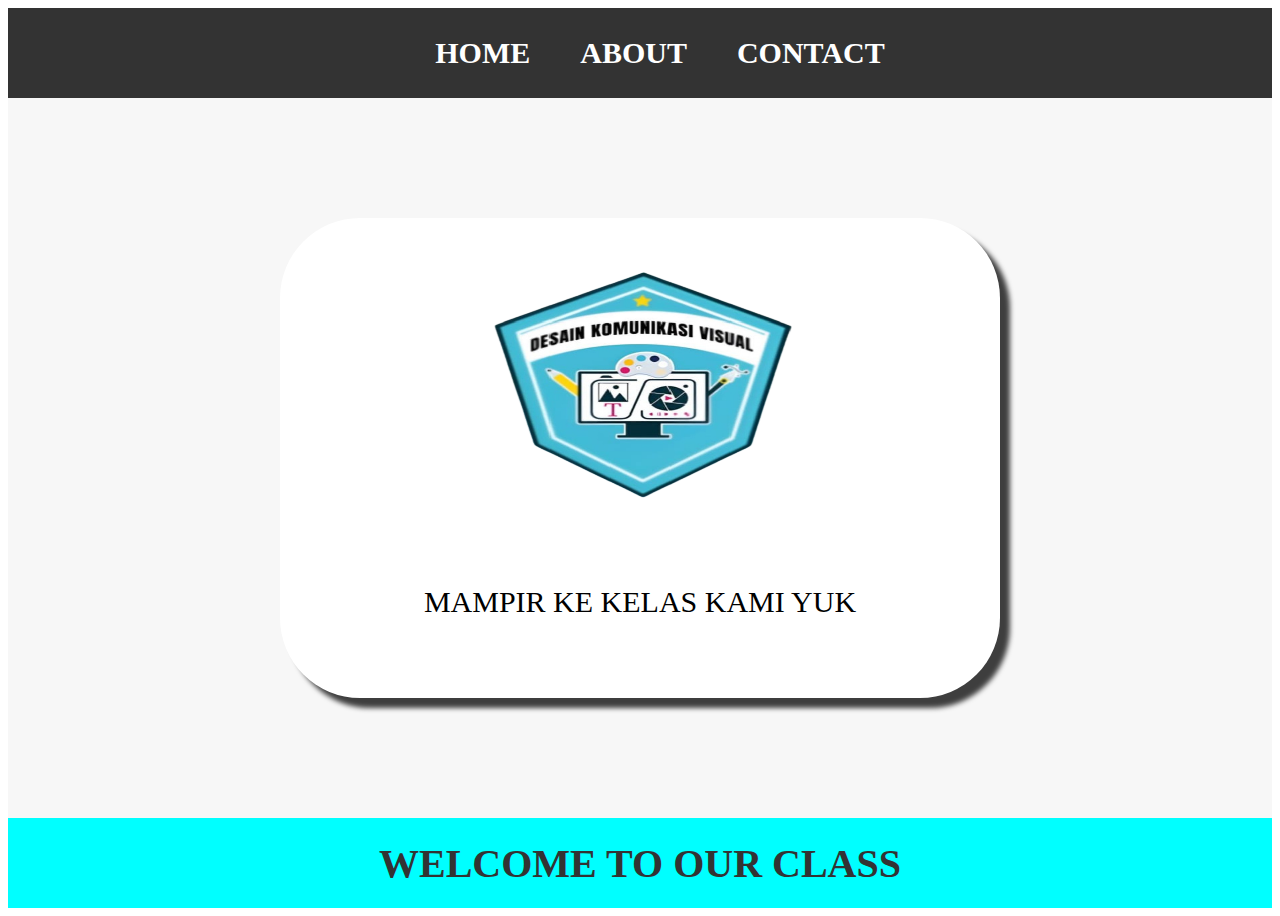
<file: index.html>
<html>
   <head>
    <title>WEB SAYA</title>
    <link rel="stylesheet" href="style.css" />
   </head>
   <body>
    <div class="container">
    <!-- navigation bar -->
      <div class="container-navbar">
        <ul class="ul-navbar">
            <li class="li-navbar">
              <a href="#" class="a-navbar">HOME</a>
            </li>
            <li class="li-navbar">
              <a href="about.html" class="a-navbar">ABOUT</a>
            </li>
            <li class="li-navbar">
              <a href="contact.html" class="a-navbar">CONTACT</a>
            </li>
        </ul>
      </div>
    <!-- nav bar end -->
      
    <!-- content 1 -->
    <div class="container-content">
      <a href="https://www.instagram.com/bloomingclass.10dkv?utm_
      source=ig_web_button_share_sheet&igsh=ZDNlZDc0MzIxNw=="
       class="a-content">
        <img src="Desain tanpa judul.png" class="img-content" /> 
        <p>MAMPIR KE KELAS KAMI YUK</p>
      </a>
      
     </div>
    <!-- content 1 end -->

    <!-- footer -->
     <div class="container-footer">
      <h1 class="h1-footer">WELCOME TO OUR CLASS</h1>
     </div>
    <!-- footer -->
  </div>
   </body>
</html>
</file>
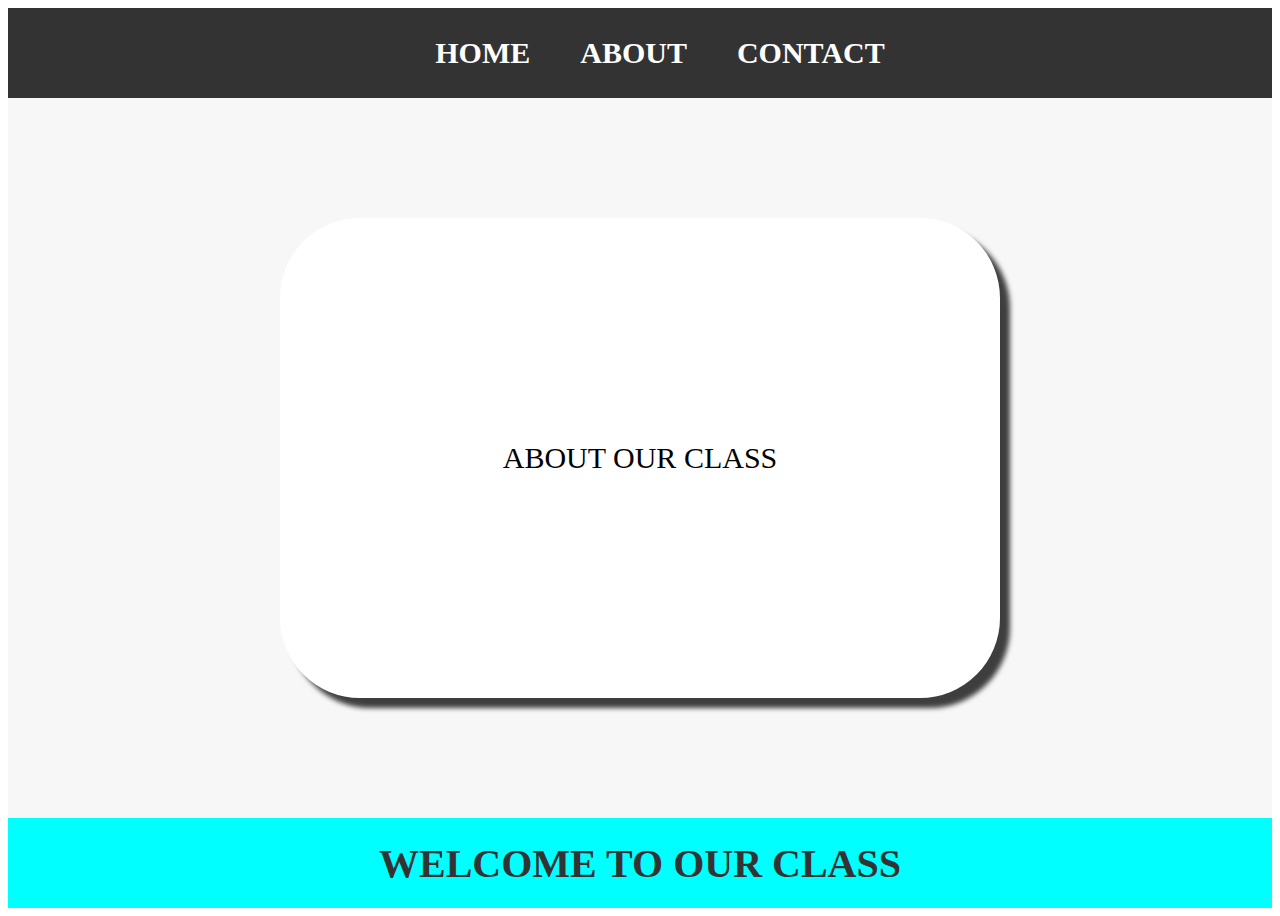
<file: about.html>
<html>
   <head>
    <title>ABOUT</title>
    <link rel="stylesheet" href="style.css" />
   </head>
   <body>
    <div class="container">
    <!-- navigation bar -->
      <div class="container-navbar">
        <ul class="ul-navbar">
            <li class="li-navbar">
              <a href="index.html" class="a-navbar">HOME</a>
            </li>
            <li class="li-navbar">
              <a href="about.html" class="a-navbar">ABOUT</a>
            </li>
            <li class="li-navbar">
              <a href="contact.html" class="a-navbar">CONTACT</a>
            </li>
        </ul>
      </div>
    <!-- nav bar end -->
      
    <!-- content 1 -->
    <div class="container-content">
      <a href="https://www.instagram.com/bloomingclass.10dkv?utm_
      source=ig_web_button_share_sheet&igsh=ZDNlZDc0MzIxNw=="
       class="a-content">
        <p>ABOUT OUR CLASS</p>
      </a>
      
     </div>
    <!-- content 1 end -->

    <!-- footer -->
     <div class="container-footer">
      <h1 class="h1-footer">WELCOME TO OUR CLASS</h1>
     </div>
    <!-- footer -->
  </div>
   </body>
</html>
</file>
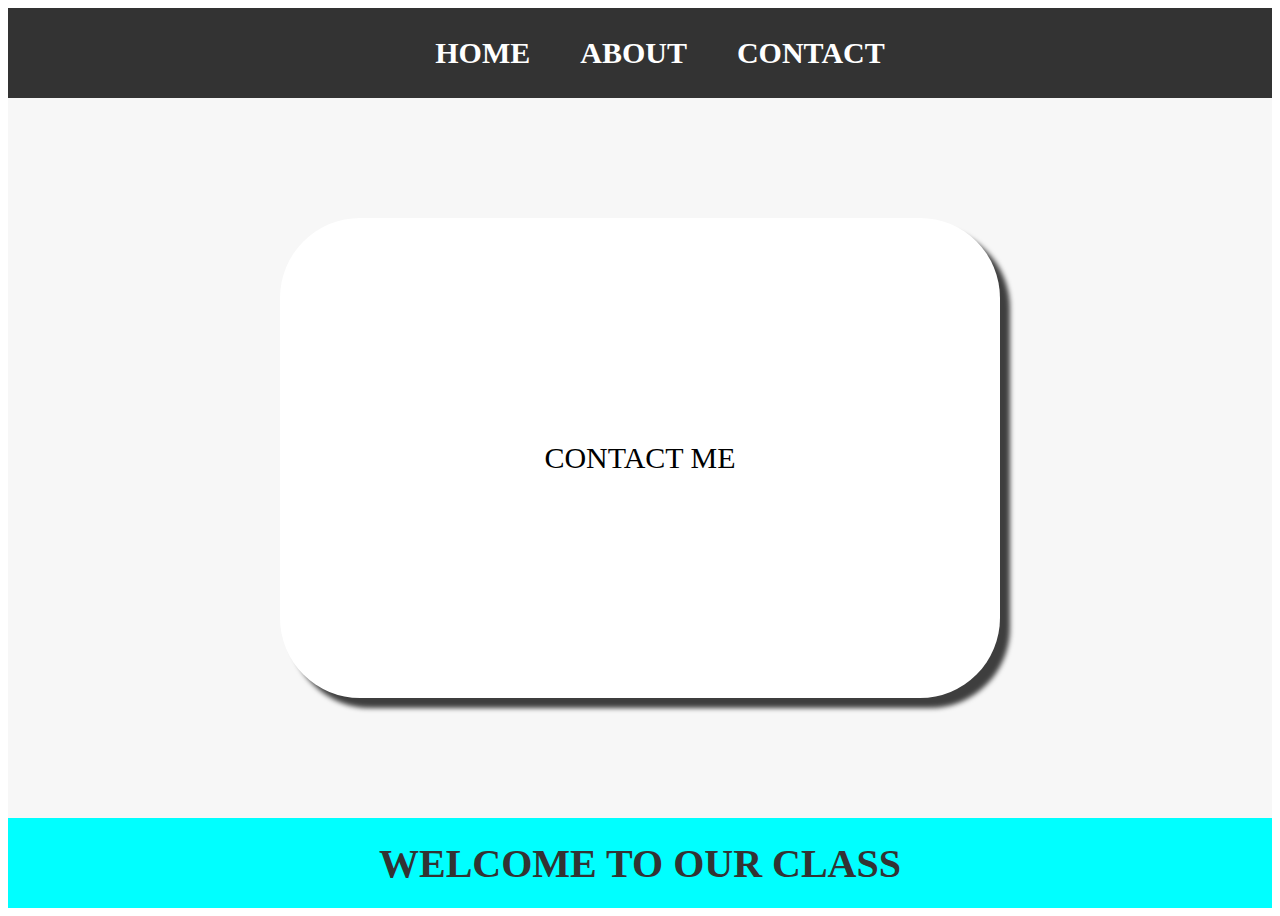
<file: contact.html>
<html>
   <head>
    <title>CONTACT</title>
    <link rel="stylesheet" href="style.css" />
   </head>
   <body>
    <div class="container">
    <!-- navigation bar -->
      <div class="container-navbar">
        <ul class="ul-navbar">
            <li class="li-navbar">
              <a href="flower.html" class="a-navbar">HOME</a>
            </li>
            <li class="li-navbar">
              <a href="about.html" class="a-navbar">ABOUT</a>
            </li>
            <li class="li-navbar">
              <a href="contact.html" class="a-navbar">CONTACT</a>
            </li>
        </ul>
      </div>
    <!-- nav bar end -->
      
    <!-- content 1 -->
    <div class="container-content">
      <a href="https://www.instagram.com/bloomingclass.10dkv?utm_
      source=ig_web_button_share_sheet&igsh=ZDNlZDc0MzIxNw=="
       class="a-content">
        <p>CONTACT ME</p>
      </a>
      
     </div>
    <!-- content 1 end -->

    <!-- footer -->
     <div class="container-footer">
      <h1 class="h1-footer">WELCOME TO OUR CLASS</h1>
     </div>
    <!-- footer -->
  </div>
   </body>
</html>
</file>
<file: style.css>
html {
    margin: 0;
    padding: 0;
}

.container {
    
}

.container-navbar {
    background-color: #333;
    width: 100%;
    height: 10vh;
}

.ul-navbar {
   display: flex;
   height: 10vh;
   justify-content: center;
   align-items: center;
}

.li-navbar{
   list-style-type: none;
   padding: 20px;
   margin: 5px;
   color: white;
   font-size: 30px;
}

.li-navbar:hover {
    background-color: aqua;
    transition: .5s ease-in-out;
    transition-delay: .3s;
    border-radius: 8px;
}

.a-navbar {
    color: white;
    text-decoration: none;
    font-weight: 800;
}

.container-content{
    background-color: #f7f7f7;
    display: flex;
    justify-content: center;
    align-items: center;
    height: 80vh;
}

.a-content {
    background-color: white;
    color: black;
    text-decoration: none;
    font-size: 30px;
    width: 720px;
    height: 480px;
    display: flex;
    flex-direction: column;
    justify-content: space-evenly;
    align-items: center;
    border-radius: 80px;
    box-shadow: 10px 10px 5px 0px rgba(0,0,0,0.75);
    -webkit-box-shadow: 10px 10px 5px 0px rgba(0,0,0,0.75);
    -moz-box-shadow: 10px 10px 5px 0px rgba(0,0,0,0.75);;
}

.img-content{
    width: 50%;
    height: 50%;
}

.container-footer {
    height: 10vh;
    background-color: aqua;
    display: flex;
    justify-content: center;
    align-items: center;
}

.h1-footer {
    font-size: 40px;
    color: #333;
}
</file>
